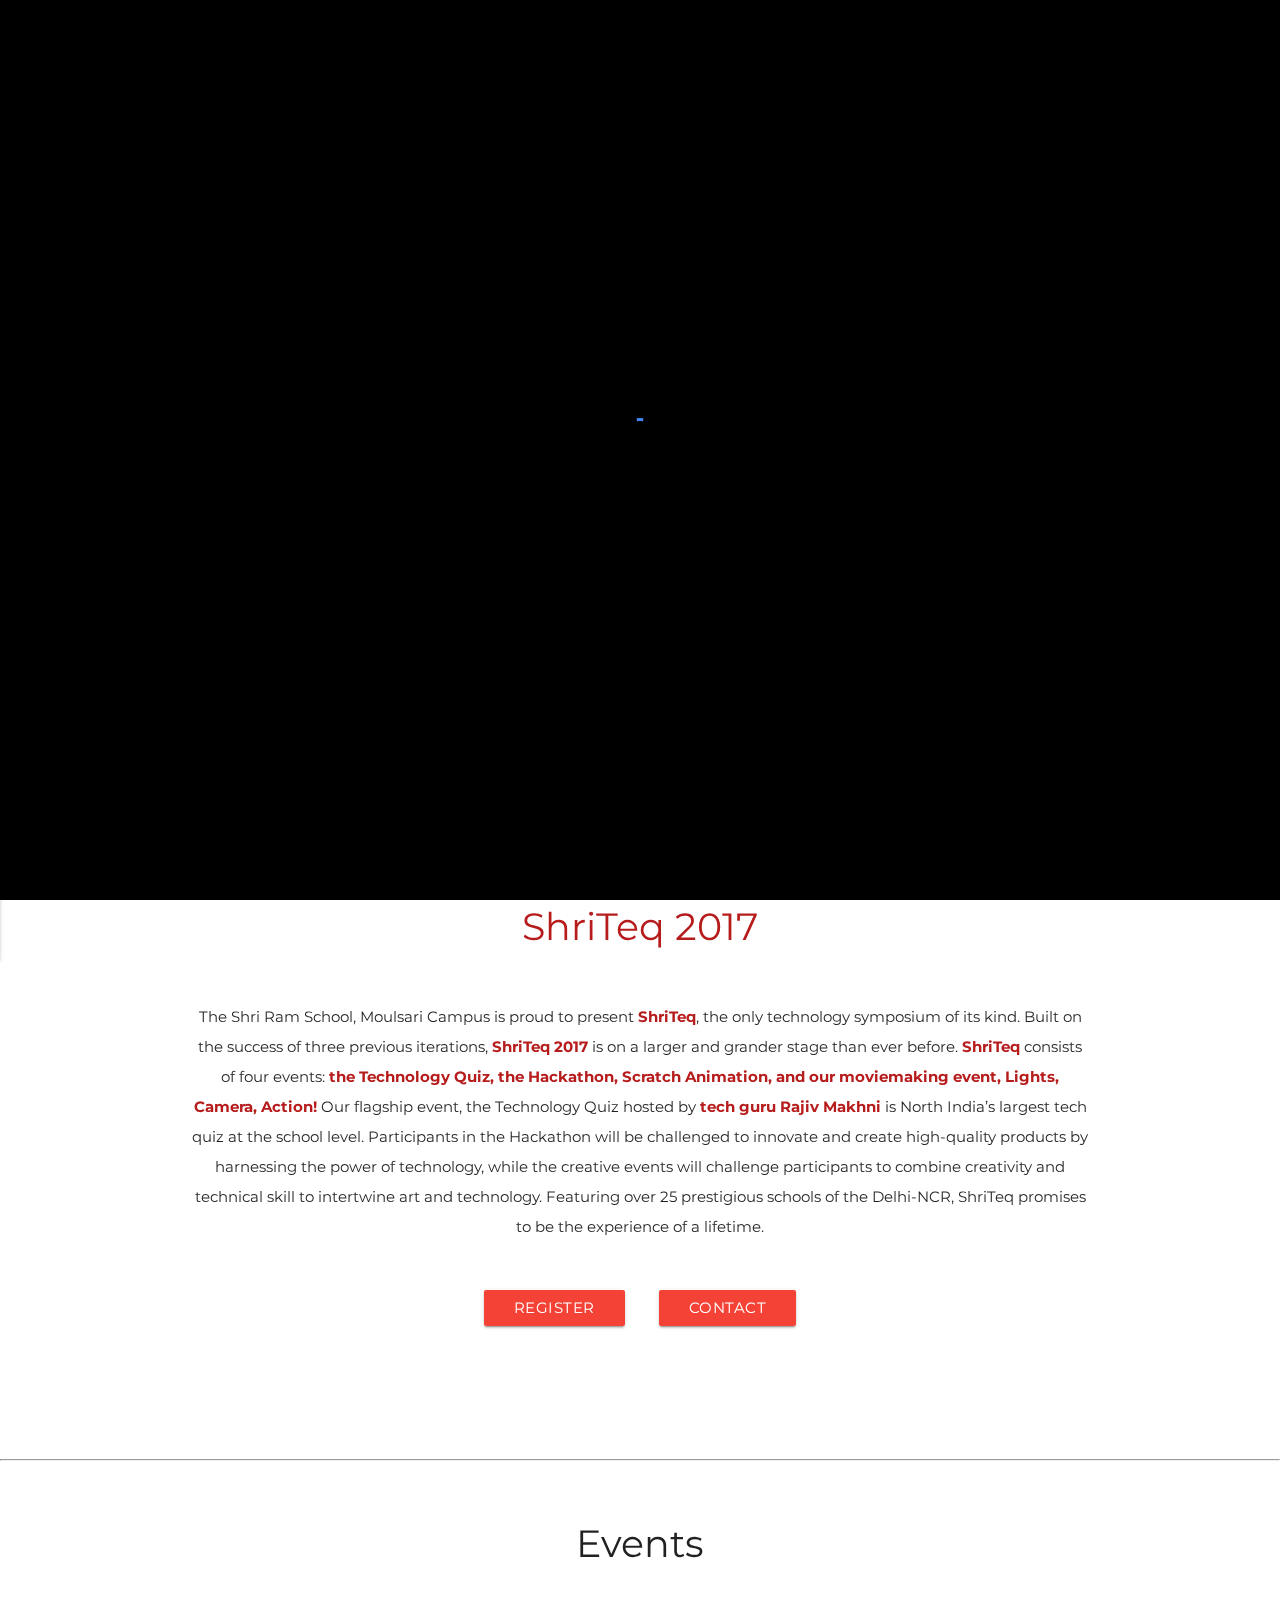
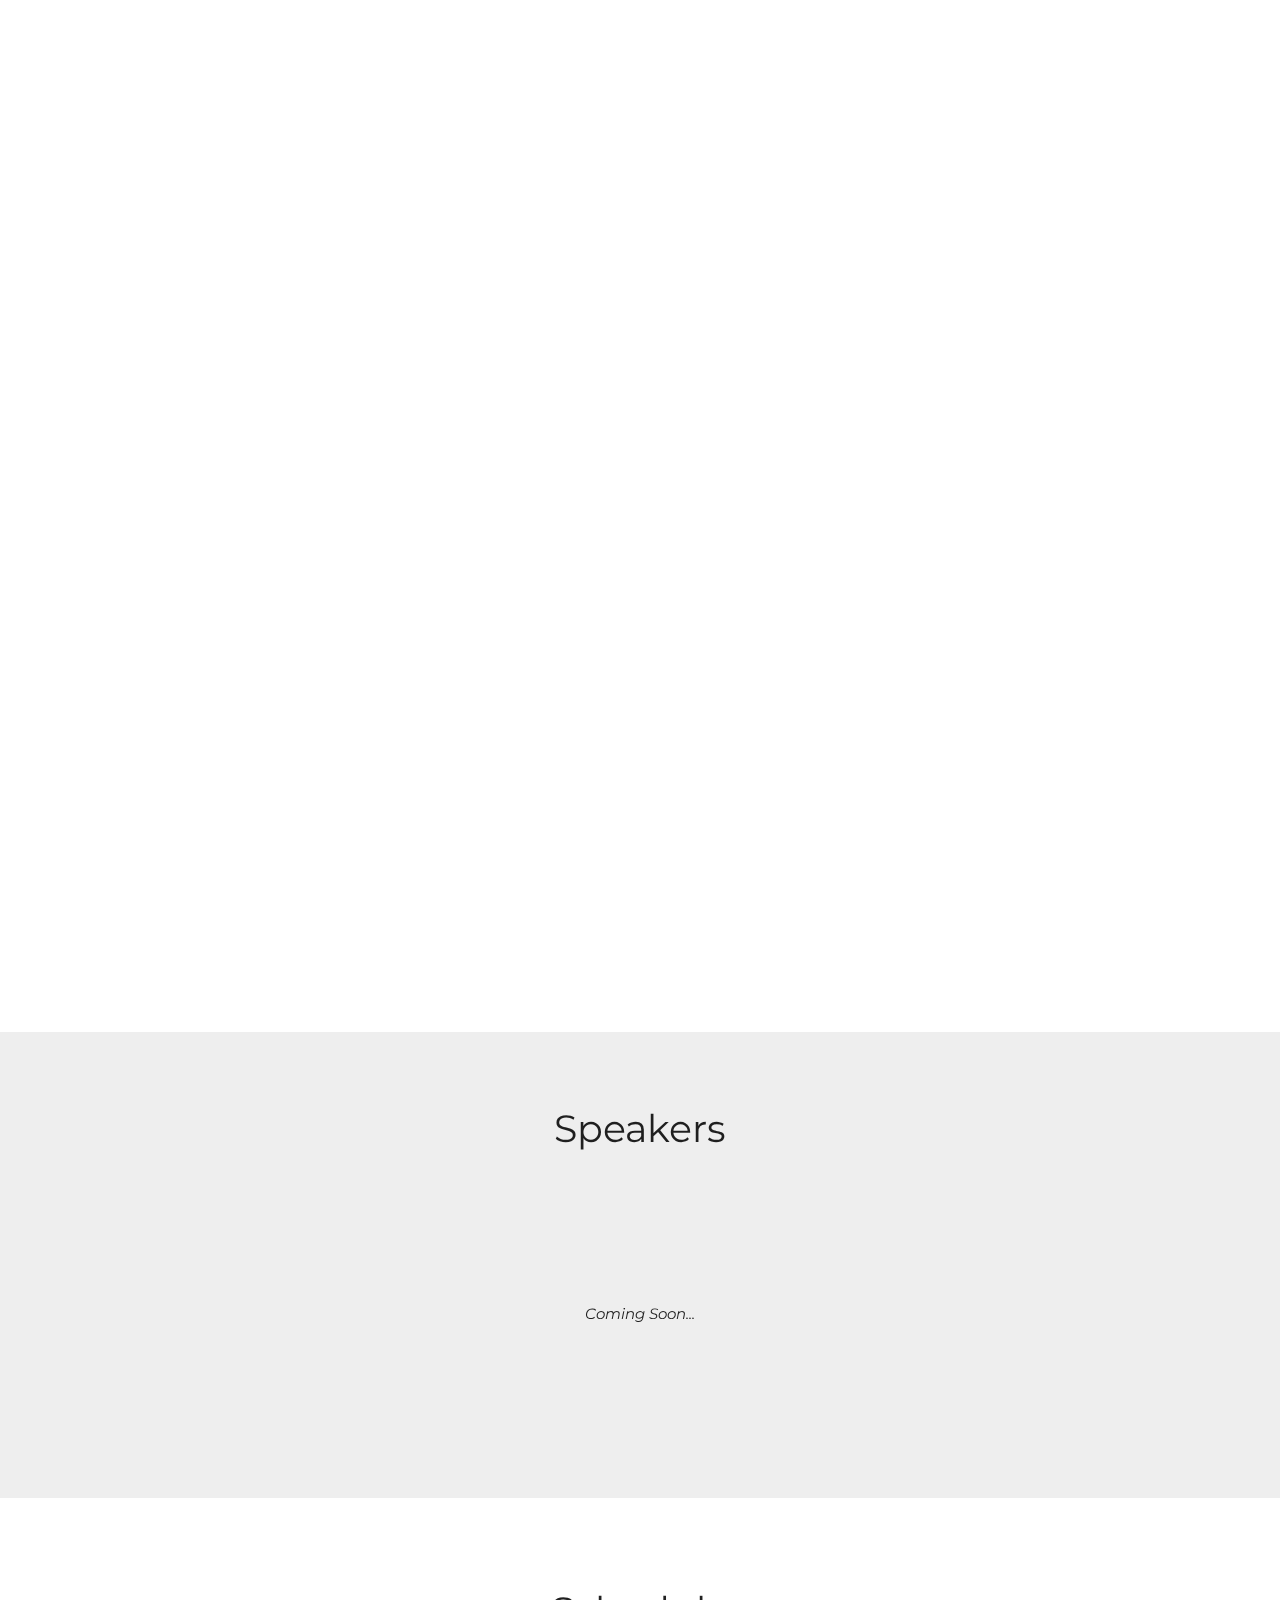
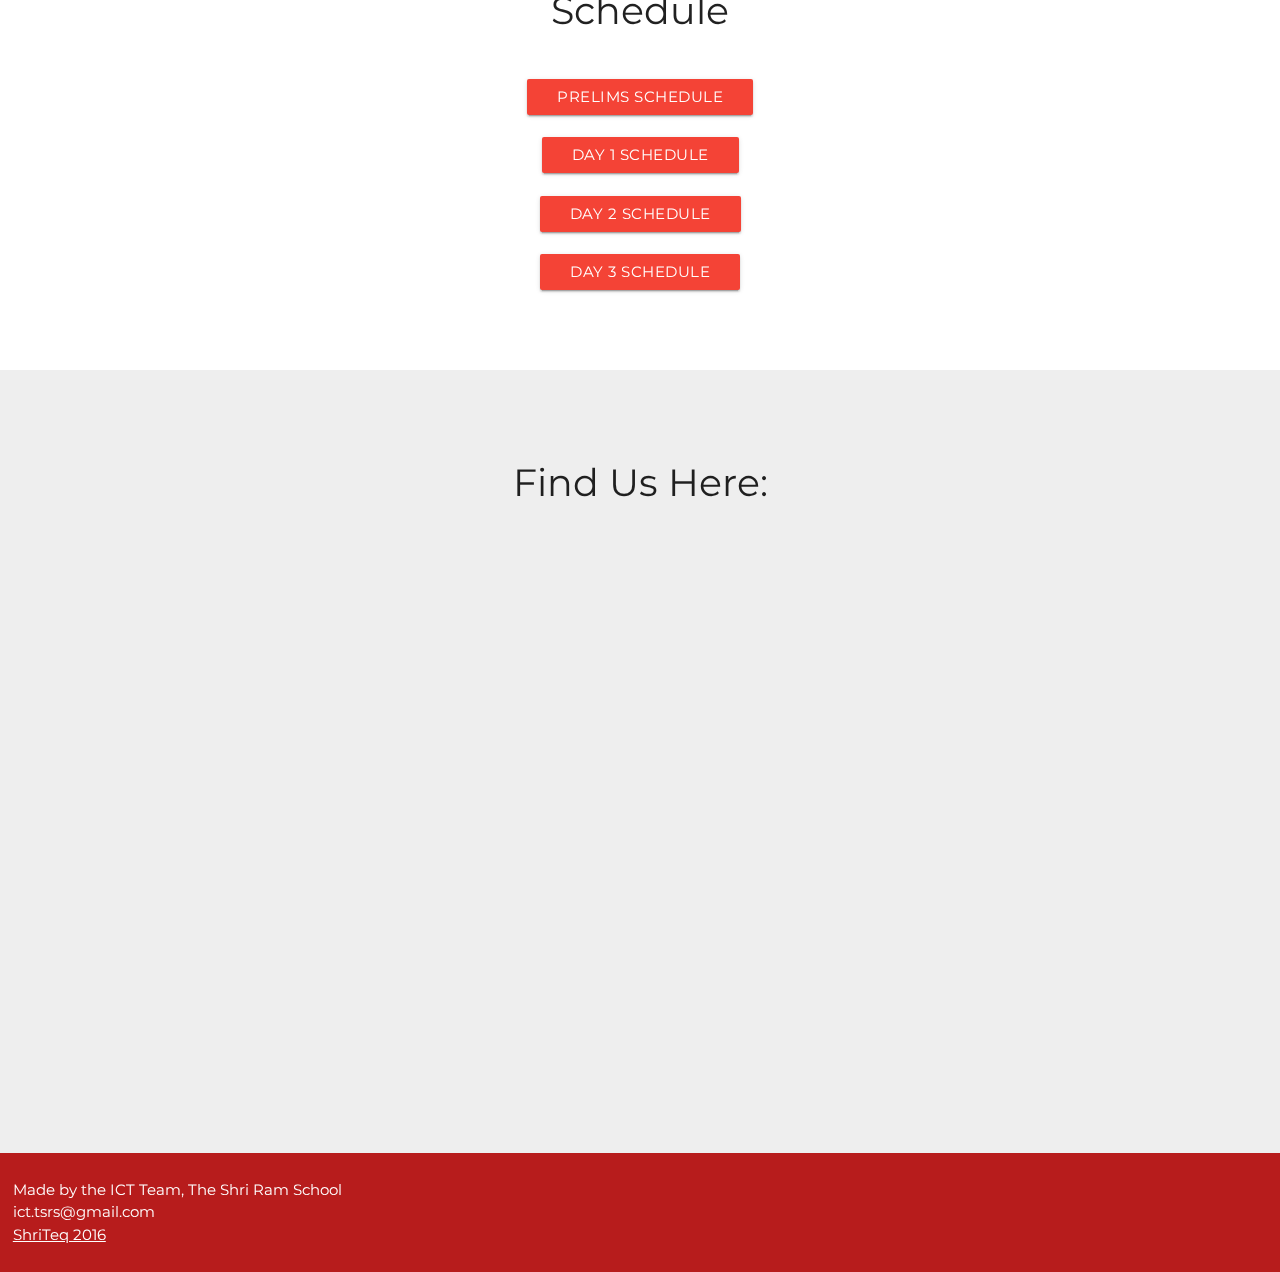
<file: index.html>
<!DOCTYPE html>
<html lang="en">
	<head>
		<meta http-equiv="Content-Type" content="text/html; charset=UTF-8"/>
		<meta name="viewport" content="width=device-width, initial-scale=1"/>
		<title>ShriTeq '17</title>
		<link href="https://fonts.googleapis.com/icon?family=Material+Icons" rel="stylesheet">
		<link href="css/materialize.css" type="text/css" rel="stylesheet" media="screen, projection"/>
		<link href="css/style.css" type="text/css" rel="stylesheet" media="screen,projection"/>
		<link href="https://fonts.googleapis.com/css?family=Lato" rel="stylesheet">
		<link href="https://fonts.googleapis.com/css?family=Montserrat|Russo+One" rel="stylesheet">
		<link href="https://fonts.googleapis.com/css?family=Raleway" rel="stylesheet">
		<link rel="icon" href="res/favicon.png">
	</head>
	<body>
		<div class="preloader-background">
			<div class="preloader-wrapper big active">
				<div class="spinner-layer spinner-blue">
					<div class="circle-clipper left">
						<div class="circle"></div>
					</div>
					<div class="gap-patch">
						<div class="circle"></div>
					</div>
					<div class="circle-clipper right">
						<div class="circle"></div>
					</div>
				</div>
			</div>
		</div>
		
		<div class="fortheloveofgod">
			<nav class="white nb" role="navigation" id="top">
				<div class="nav-wrapper">
					<a class="brand-logo"><img src="res/shriteq.png" class="logo" style = "float: left; height: 2.75rem; width: auto; margin-left: 1.5rem; margin-top: 0.75rem;"></a>
					<ul class="right hide-on-med-and-down" style="font-size: 3em;">
						<li><a href="#about" id="red-bg">About</a></li>
						<li><a href="#events" id="red-bg">Events</a></li>
						<li><a href="#speakers" id="red-bg">Speakers</a></li>
						<li><a href="#schedule" id="red-bg">Schedule</a></li>
						<li><a href="#join" id="red-bg">Find Us Here</a></li>
					</ul>
					<a href="#" data-activates="slide-out" class="button-collapse left left-aligned"><i class="material-icons">menu</i></a>
				</div>
			</nav>
		</div>
		<ul id="slide-out" class="side-nav">
			<li><a href="#about" class=".navbar-links">About</a></li>
			<li><a href="#events" class=".navbar-links">Events</a></li>
			<li><a href="#speakers" class=".navbar-links">Speakers</a></li>
			<li><a href="#schedule" class=".navbar-links">Schedule</a></li>
			<li><a href="#join" class=".navbar-links">Find Us Here</a></li>
		</ul>

		<div class="header-unit">
		    <div id="video-container">
		        <video autoplay class="fillWidth" style="z-index: -1;">
		            <source src="res/video2.mp4" type="video/mp4"/>
		        </video>
		    </div>
		    <div style="position: relative;">
				<h1 style="font-size: 3rem; font-weight: 600;" class="white-text">ShriTeq 2017</h1>
				<h3 style="font-size: 1.5rem; text-align: center; font-weight: 600;"><a href="#about" id="school-link" class="red-text text-darken-4">THE SHRI RAM SCHOOL</a></h3>
				<h3 style="font-size: 1.4rem; text-align: center; font-weight: 600;" class="white-text">9<sup>th</sup> - 11<sup>th</sup> October</h3>
				<div style="text-align: center; margin-top: 7%;">
					<a href="#about" class="bounce" style="color: white;"><i class="small material-icons" style="display: block; margin: auto; margin-top: 2%;">arrow_downward</i></a>
				</div>
		    </div>
		</div>

		<div>
			<h1 id="about" class="red-text text-darken-4 text-cen">ShriTeq 2017</h1>

			<div class="container">
				<div class="section">
					<p style="text-align: center;">
						The Shri Ram School, Moulsari Campus is proud to present <b style = "color: #B71C1C;">ShriTeq</b>, the only technology symposium of its kind. Built on the success of three previous iterations, <b style = "color: #B71C1C;">ShriTeq 2017</b> is on a larger and grander stage than ever before.
						<b style = "color: #B71C1C;">ShriTeq</b> consists of four events: <b style = "color: #B71C1C;">the Technology Quiz, the Hackathon, Scratch Animation, and our moviemaking event, Lights, Camera, Action!</b> Our flagship event, the Technology Quiz hosted by <b style = "color: #B71C1C;">tech guru Rajiv Makhni</b> is North India’s largest tech quiz at the school level.
						Participants in the Hackathon will be challenged to innovate and create high-quality products by harnessing the power of technology, while the creative events will challenge participants to combine creativity and technical skill to intertwine art and technology.
						Featuring over 25 prestigious schools of the Delhi-NCR, ShriTeq promises to be the experience of a lifetime.
					</p>

					<div class="hide-on-small-only" style="padding-bottom: 4.3%; padding-top: 2%;">
						<div class="row">
							<div class="center">
								<a style = "margin: 1rem;" class="btn red waves-effect modal-trigger card-button" data-target="signup-modal" id="signup-button">REGISTER</a>
								<a style = "margin: 1rem;" class="btn red waves-effect modal-trigger card-button" data-target="contact-modal" id="contact-button">CONTACT</a>
							</div>
						</div>
					</div>

				<div class="hide-on-med-and-up container hoverable">
					<div class="row" style="padding-top: 3rem;">
						<div class="col s12 m4 l4 hoverable" id="contact-card">
							<div class="center">
								<a class="btn red card-button" href="https://docs.google.com/forms/d/e/1FAIpQLSdGUKcxHzZvOmM7WSsWjfZ3LPn4r3Te_hiFt-f03i1TC9KeBQ/viewform" style="z-index: 0;">SIGN UP</a>
							</div>
						</div>
						<div cass="col s12 m4 l4 hoverable" id="contact-card" style="padding-top: 8%;">
							<div class="center">
								<a class="btn red card-button" href="https://docs.google.com/forms/d/e/1FAIpQLScUzl_KhkdU-TOZZGCzHVJcMguUceiZOQ_oxOIY9yGeai6aaA/viewform">CONTACT</a>
							</div>
						</div>
					</div>
				</div>
			</div>
		</div>
		<hr style="margin-top: 3rem;">
		<div style = "margin-top: 1rem; margin-bottom: 3rem;" class="section" id="events">
			<h1>Events</h1><br>

			<div style = "margin-right: auto; margin-left: auto; display: table;"  class="row">
				<div style = "height: 20rem; width: 24rem;" class="col s12 m3 l4">
					<div class="card white hoverable">
						<div class="card-content red-text text-darken-4">
							<span class="card-title">Tech Quiz - Junior Category</span>
							<div class="details">
								<em>Junior Category</em>
								<p style="font-size: 1rem;">
									Class 5 <br>
									1 Team per school <br>
									3 Participants in a team
								</p>
							</div>
						</div>
						<div class="card-action">
							<a data-target="junior-quiz-modal" class="btn modal-trigger red" style = "margin-top: 0.5rem; margin-bottom: 0.5rem;" id="jquiz-button">Event Details</a>
						</div>
					</div>
				</div>
				<div style = "height: 20rem; width: 24rem;" class="col s12 m3 l4">
					<div class="card white hoverable">
						<div class="card-content red-text text-darken-4">
							<span class="card-title">Lights, Camera, Action!</span>
							<div class="details">
								<em>Junior Category</em>
								<p style="font-size: 1rem;">
									Class 5 <br>
									1 Team per school <br>
									3 Participants in a team
								</p>
							</div>
						</div>
						<div class="card-action">
							<a data-target="lca-modal" id="lca-btn" style = "margin-top: 0.5rem; margin-bottom: 0.5rem;" class="btn modal-trigger red white-text">Event Details</a>
						</div>
					</div>
				</div>
				<div style = "height: 20rem; width: 24rem;" class="col s12 m3 l4">
					<div class="card white hoverable">
						<div class="card-content red-text text-darken-4">
							<span class="card-title">Scratch Animation</span>
							<div class="details">
								<em>Junior Category</em>
								<p style="font-size: 1rem;">
									Class 5 <br>
									1 Team per school <br>
									2 Participants per team <br>
								</p>
							</div>
						</div>
						<div class="card-action">
							<a data-target="scratch-modal" style = "margin-top: 0.5rem; margin-bottom: 0.5rem;" class="btn modal-trigger red white-text" id="scratch-btn">Event Details</a>
						</div>
					</div>
				</div>
			</div>
			<div style = "margin-right: auto; margin-left: auto; display: table;"  class="row">
				<div style = "height: 20rem; width: 24rem;" class="col s12 m3 l4">
					<div class="card white hoverable">
						<div class="card-content red-text text-darken-4">
							<span class="card-title">Tech Quiz - Middle Category</span>
							<div class="details">
								<em>Middle School Category</em>
								<p style="font-size: 1rem;">
									Classes 6-8 <br>
									1 Team per school <br>
									3 Participants in a team
								</p>
							</div>
						</div>
						<div class="card-action">
							<a data-target="msquiz-modal" style = "margin-top: 0.5rem; margin-bottom: 0.5rem;" class="btn modal-trigger red white-text" id="msquiz-btn">Event Details</a>
						</div>
					</div>
				</div>
				<div style = "height: 20rem; width: 24rem;" class="col s12 m3 l4">
					<div class="card white hoverable">
						<div class="card-content red-text text-darken-4">
							<span class="card-title">Tech Quiz - Senior Category</span>
							<div class="details">
								<em>Senior Category</em>
								<p style="font-size: 1rem;">
									Classes 9-12 <br>
									1 Team per school <br>
									3 Participants in a team
								</p>
							</div>
						</div>
						<div class="card-action">
							<a data-target="squiz-modal" id="squiz-btn" style = "margin-top: 0.5rem; margin-bottom: 0.5rem;" class="btn modal-trigger red white-text">Event Details</a>
						</div>
					</div>
				</div>
				<div style = "height: 20rem; width: 24rem;" class="col s12 m3 l4">
					<div class="card white hoverable">
						<div class="card-content red-text text-darken-4">
							<span class="card-title">Hackathon</span>
							<div class="details">
								<em>Senior Category</em>
								<p style="font-size: 1rem;">
									Classes 9-12  <br>
									1 Team per school <br>
									5 Participants in a team <br>
								</p>
							</div>
						</div>
						<div class="card-action">
							<a data-target="hack-modal" id="hack-btn" style = "margin-top: 0.5rem; margin-bottom: 0.5rem;" class="btn modal-trigger red white-text">Event Details</a>
						</div>
					</div>
				</div>
			</div>
			<div style = "margin-right: auto; margin-left: auto; display: table;"  class="row">
				<div style = "height: 20rem; width: 24rem;" class="col s12 m3 l4">
					<div class="card white hoverable">
						<div class="card-content red-text text-darken-4">
							<span class="card-title">Crypt Hunt</span>
							<div class="details">
								<em>Free For All</em>
								<p style="font-size: 1rem;">
									The event will be spread over 2 days. <br>
									Login details will be shared on the 7th of October.
								</p>
							</div>
						</div>
						<div class="card-action">
							<a data-target="crypt-modal" id="crypt-btn" style = "margin-top: 0.5rem; margin-bottom: 0.5rem;" class="btn modal-trigger red white-text">Event Details</a>
						</div>
					</div>
				</div>
			</div>
		</div>
		<div>
			<!-- Speakers' Section -->
			<div class="section" id="speakers" style="background-color: #EEEEEE; padding-top: 3rem; padding-bottom: 3rem;">
					<!-- <h1 style="text-align: center;" class="text-cen">Speakers</h1>
					<div class="row">
						<div class="col s12 m6 l6 hoverable">
							<div>
								<img src="res/penny.PNG" class="circle responsive-img hide-on-large-only" id="speaker-img">
								<img src="res/penny.PNG" class="circle responsive-img hide-on-med-and-down" id="speaker-img">
								<h4 style="text-align: center; text-decoration: none;">Pennywise</h4>
							</div>
							<ul class="collapsible" data-collapsible="accordion">
								<li>
									<div class="collapsible-header black-text">About <i class="medium material-icons">info_outline</i></div>
									<div class="collapsible-body white black-text"><span>Lorem ipsum dolor sit amet, consectetur adipisicing elit, sed do eiusmod tempor incididunt ut labore et dolore magna aliqua. Ut enim ad minim veniam, quis nostrud exercitation ullamco laboris nisi ut aliquip ex ea commodo consequat.</span></div>
								</li>
							</ul>
						</div>
						<div class="col s12 m6 l6 hoverable">
							<div class="speaker-img">
								<img src="res/penny.PNG" class="circle responsive-img hide-on-large-only" id="speaker-img">
								<img src="res/penny.PNG" class="circle responsive-img hide-on-med-and-down" id="speaker-img">
								<h4 style="text-align: center; text-decoration: none;">Pennywise</h4>
							</div>
							<ul class="collapsible" data-collapsible="accordion">
								<li>
									<div class="collapsible-header black-text">About <i class="medium material-icons">info_outline</i></div>
									<div class="collapsible-body white black-text"><span>Lorem ipsum dolor sit amet, consectetur adipisicing elit, sed do eiusmod tempor ut labore et dolore magna aliqua. Ut enim ad minim veniam, quis nostrud exercitation ullamco laboris nisi ut aliquip ex ea commodo consequat.</span></div>
								</li>
							</ul>
						</div>
					</div> -->
				<h1>Speakers</h1>
				<div class="center" style="padding-top: 10%; padding-bottom: 10%;">
					<em>Coming Soon...</em>
				</div>
			</div>
		</div>

		<div class="section" style = "margin-top: 3rem; margin-bottom: 3rem;">
				<div class="row">
					<div class="col s12 center" id="schedule">
						<h3><i class="mdi-content-send brown-text"></i></h3>
						<h1>Schedule</h4><br>
						<button data-target="prelim-modal" class="btn modal-trigger red center waves-effect waves-darken" id="prelim-btn">Prelims Schedule</button>
						<br>
						<br>
						<button data-target="day1-schedule" class="btn modal-trigger red center waves-effect waves-darken" id="schedule-button1">Day 1 Schedule</button>
						<br>
						<br>
						<button data-target="day2-schedule" class="btn modal-trigger red center waves-effect waves-darken" id="schedule-button2">Day 2 Schedule</button>
						<br>
						<br>
						<button data-target="day3-schedule" class="btn modal-trigger red center waves-effect waves-darken" id="schedule-button3">Day 3 Schedule</button>
					</div>
				</div>
			</div>

		<div id="join" style="background-color: #EEEEEE; padding-top: 3rem; padding-bottom: 0rem; width: 100%;">
			<div class="section">
				<div class="row">
					<h1 style="text-align: center;">Find Us Here:</h1>
					<div>
						<br>
						<br>
						<div id="map" class="center">
							<div>
								<iframe width="100%" height="500" frameborder="0" style="border:0;" src="https://www.google.com/maps/embed/v1/place?q=The%20Shri%20Ram%20School%2C%20Moulsari%2C%20Gurgaon%2C%20Haryana%2C%20India&amp;key=AIzaSyCQzf16t5WOa4k5wF-agtgtiuBA2NlwjIo" allowfullscreen="false">
								</iframe>
							</div>
						</div>
					</div>
				</div>
			</div>
		</div>
		<!--
		<div id="gallery">
			<div class="carousel carousel-slider">
				<div class="carousel-fixed-item">
					<button class="btn-flat white left prev-btn"><i class="material-icons">arrow_left</i></button>
					<button class="btn-flat white right next-btn"><i class="material-icons">arrow_right</i></button>
				</div>
				<a class="carousel-item"><img src="https://lorempixel.com/800/400/food/1"></a>
				<a class="carousel-item"><img src="https://lorempixel.com/800/400/food/2"></a>
				<a class="carousel-item"><img src="https://lorempixel.com/800/400/food/3"></a>
				<a class="carousel-item"><img src="https://lorempixel.com/800/400/food/4"></a>
			</div>
		</div>-->

		<!--MODAL SECTION-->
		<div>
			<div id="junior-quiz-modal" class="modal" style = "width: 80%; height: 100vh;">
				<div class="modal-content" style = "width: 90%; margin: 3rem;">
					<h3>Dates:</h3>

					<table class="striped">
						<tr>
							<td>Preliminary Round(s)</td>
							<td>Friday, 6th October</td>
						</tr>
						<tr>
							<td>Semi Finals &amp; Final Round</td>
							<td>Tusday, 10th October</td>
						</tr>
					</table>

					<br>
					<br>

					<h3>Procedures:</h3>

					<table class="striped">
						<tr>
							<td>
								The teams will go through a preliminary round(s) on 6th October 2017. This year, there will be two rounds. The first round will start at 11:00 am sharp.
							</td>
						</tr>
						<tr>
							<td>
								The top-ten teams in the first preliminary round would directly qualify for the semifinals.
							</td>
						</tr>
						<tr>
							<td>
								A second round would be conducted with the schools who do not qualify. The top two teams from this round will join the other teams making it a twelve-team semifinal roster.
							</td>
						</tr>
						<tr>
							<td>
								The shortlisted teams will proceed to the semi-finals to be held on 10th October 2017.
							</td>
						</tr>
						<tr>
							<td>
								Six teams emerging out of the Semi Final rounds would battle it out for the winning trophy in the Finals to be held on the same day.
							</td>
						</tr>
					</table>

					<br>
					<br>

					<h3>Participation Details</h3>

					<table class="striped">
						<tr>
							<td>Number of teams per school: 1</td>
						</tr>
						<tr>
							<td>Number of participants per team: 3</td>
						</tr>
						<tr>
							<td>Eligibility: Students of class 5</td>
						</tr>
						<tr>
							<td>Students must carry their school Identity cards.</td>
						</tr>
					</table>

					<br>
					<br>

					<h3>Quiz Topics:</h3>

					<table class="striped">
						<tr>
							<td>
								IT companies: their innovative ideas, logos, tag lines, software products, people, new trends, legends etc.
							</td>
						</tr>
						<tr>
							<td>
								World of internet: unique websites, IT buzzwords and acronyms / abbreviations etc.
							</td>
						</tr>
						<tr>
							<td>Games and Gadgets</td>
						</tr>
						<tr>
							<td>History of IT, software versions, hardware evolution</td>
						</tr>
						<tr>
							<td>Emerging terms and trends e.g. Cloud computing, net neutrality, telecom, biometrics, robotics, artificial intelligence, virtual reality, gaming etc.</td>
						</tr>
						<tr>
							<td>Cyber Safety</td>
						</tr>
					</table>
				</div>
				<!--
				<div class="modal-footer">
					<a class="modal-action modal-close waves-effect waves-red btn-flat">Close</a>
				</div>
				-->
			</div>

			<div id="lca-modal" class="modal" style = "width: 80%; height: 100vh;">
				<div class="modal-content" style = "width: 90%; margin: 3rem;">
					<h3>Dates:</h3>

					<table class="striped">
						<tr>
							<td>Planning and Shooting</td>
							<td>Monday, 9th October</td>
						</tr>
						<tr>
							<td>Editing &amp; Judgement</td>
							<td>Tuesday, 10th October 2017</td>
						</tr>
					</table>

					<br>
					<br>

					<h3>Procedure:</h3>

					<table class="striped">
						<tr>
							<td>
								Teams will create a stop motion video on the given topic. The characters and scenes will need to be designed by them based on the storyline of their video.
							</td>
						</tr>
						<tr>
							<td>
								Participants will be allowed to get small figures / objects / materials which they may want to use for making or as characters / backgrounds.
							</td>
						</tr>
						<tr>
							<td>
								Teams must bring their own camera and tripod. No downloaded images allowed.
							</td>
						</tr>
						<tr>
							<td>
								The theme will be revealed on 6th October 2017 on http://www.shriteq.org/
							</td>
						</tr>
					</table>

					<br>
					<br>

					<h3>Participation Details:</h3>

					<table class="striped">
						<tr>
							<td>Number of teams per school: 1</td>
						</tr>
						<tr>
							<td>Number of participants per team: 3</td>
						</tr>
						<tr>
							<td>Eligibility: Students of class 5</td>
						</tr>
						<tr>
							<td>Software: Windows Movie Maker / MS PowerPoint 2016</td>
						</tr>
						<tr>
							<td>Students must carry their school Identity cards.</td>
						</tr>
					</table>

					<br>
					<br>

					<h3>Judgement Criteria:</h3>

					<table class="striped">
						<tr>
							<td>Originality, Storyline, Relevance &amp; Technical aspects</td>
						</tr>
					</table>
				</div>
			</div>

			<div id="scratch-modal" class="modal" style = "width: 80%; height: 100vh;">
				<div class="modal-content" style = "width: 90%; margin: 3rem;">
					<h3>Date:</h3>

					<table class="striped">
						<tr>
							<td>Tuesday, 10th October 2017</td>
						</tr>
					</table>

					<br>
					<br>

					<h3>Procedure:</h3>

					<table class="striped">
						<tr>
							<td>
								The teams will be given a theme/storyline to create an animation on, by using code blocks in Scratch.
							</td>
						</tr>
						<tr>
							<td>
								Software: Scratch 2.0 on Windows platform
							</td>
						</tr>
						<tr>
							<td>
								Topic(s) will be given on the spot.
							</td>
						</tr>
					</table>

					<br>
					<br>

					<h3>Participation Details:</h3>

					<table class="striped">
						<tr>
							<td>Number of team(s) per school: 1</td>
						</tr>
						<tr>
							<td>Number of participants per team: 2</td>
						</tr>
						<tr>
							<td>Eligibility: Students of class 5</td>
						</tr>
						<tr>
							<td>Students must carry their school Identity cards.</td>
						</tr>
					</table>

					<br>
					<br>

					<h3>Judgement Criteria</h3>

					<table class="striped">
						<tr>
							<td>Creativity, Technical aspect and Relevance to the topic.</td>
						</tr>
					</table>
				</div>
			</div>

			<div id="prelim-modal" class="modal" style = "width: 80%; height: 100vh;">
				<div class="modal-content" style = "width: 90%; margin: 3rem;">
					<h3>Prelims</h3>
					<table class="striped centered">
						<thead>
							<tr>
								<th>Event</th>
								<th>Date</th>
								<th>Day</th>
								<th>Timings</th>
							</tr>
						</thead>
						<tbody>
							<tr>
								<td>Junior Quiz</td>
								<td>6th October</td>
								<td>Friday</td>
								<td>TBA</td>
							</tr>
							<tr>
								<td>Middle School Quiz</td>
								<td>6th October</td>
								<td>Friday</td>
								<td>TBA</td>
							</tr>
							<tr>
								<td>Senior Quiz</td>
								<td>9th October</td>
								<td>Monday</td>
								<td>TBA</td>
							</tr>
						</tbody>
					</table>
				</div>
			</div>

			<div id="msquiz-modal" class="modal" style = "width: 80%; height: 100vh;">
				<div class="modal-content" style = "width: 90%; margin: 3rem;">
					<h3>Dates:</h3>

					<table class="striped">
						<tr>
							<td>Preliminary Round(s)</td>
							<td>Friday, 6th October 2017</td>
						</tr>
						<tr>
							<td>Semi Finals &amp; Final Round</td>
							<td>Tuesday, 10th October 2017</td>
						</tr>
					</table>

					<br>
					<br>

					<h3>Procedure:</h3>

					<table class="striped">
						<tr>
							<td>
								The teams will go through a preliminary round(s) (on 6th October 2017). This year, there will be two rounds. The first round will start at 11:00 am sharp.
							</td>
						</tr>
						<tr>
							<td>
								The top-ten teams in the first preliminary round would directly qualify for the semifinals.
							</td>
						</tr>
						<tr>
							<td>
								A second round would be conducted with the schools who do not qualify. The top two teams from this round will join the other teams making it a twelve-team semifinal roster.
							</td>
						</tr>
						<tr>
							<td>
								The shortlisted teams will proceed to the semi-finals to be held on 10th October 2017.
							</td>
						</tr>
						<tr>
							<td>
								Six teams emerging out of the Semi Final rounds would battle it out for the winning trophy in the Finals to be held on the same day.
							</td>
						</tr>
						<tr>
							<td>
								Details of the event, especially broad topics, will be put up on http://www.shriteq.org/
							</td>
						</tr>
					</table>

					<br>
					<br>

					<h3>Participation Details:</h3>

					<table class="striped">
						<tr>
							<td>Number of teams per school: 1</td>
						</tr>
						<tr>
							<td>Number of participants per team: 3</td>
						</tr>
						<tr>
							<td>Eligibility: Students of classes 6 – 8</td>
						</tr>
						<tr>
							<td>Students must carry their school Identity cards.</td>
						</tr>
					</table>
				</div>
			</div>

			<div id="squiz-modal" class="modal" style = "width: 80%; height: 100vh;">
				<div class="modal-content" style = "width: 90%; margin: 3rem;">
					<h3>Dates:</h3>

					<table class="striped">
						<tr>
							<td>Preliminary Round(s)</td>
							<td>Monday, 9th October</td>
						</tr>
						<tr>
							<td>Semi Finals &amp; Final Round</td>
							<td>Wednesday, 11th October</td>
						</tr>
					</table>

					<br>
					<br>

					<h3>Procedure</h3>

					<table class="striped">
						<tr>
							<td>
								The teams will go through a preliminary round(s) on 9th October 2017. This year, there will be two rounds. The first round will start at 09:30 am sharp.
							</td>
						</tr>
						<tr>
							<td>
								The top-ten teams in the first preliminary round would directly qualify for the semifinals.
							</td>
						</tr>
						<tr>
							<td>
								A second round would be conducted with the schools who do not qualify. The top two teams from this round will join the other teams making it a twelve-team semifinal roster.
							</td>
						</tr>
						<tr>
							<td>
								The shortlisted teams will proceed to the semi-finals to be held on 10th October 2017.
							</td>
						</tr>
						<tr>
							<td>
								Six teams emerging out of the Semi Final rounds would battle it out for the winning trophy in the Finals to be held on the same day.
							</td>
						</tr>
						<tr>
							<td>
								Details of the event, especially broad topics, will be put up on http://www.shriteq.org/
							</td>
						</tr>
					</table>

					<br>
					<br>

					<h3>Participation Details</h3>

					<table class="striped">
						<tr>
							<td>Number of teams per school: 1</td>
						</tr>
						<tr>
							<td>Number of participants per team: 3</td>
						</tr>
						<tr>
							<td>Eligibility: Students of classes 9-12</td>
						</tr>
						<tr>
							<td>Students must carry their school Identity cards.</td>
						</tr>
					</table>
				</div>
			</div>

			<div id="hack-modal" class="modal" style = "width: 80%; height: 100vh;">
				<div class="modal-content" style = "width: 90%; margin: 3rem;">
					<h3>Dates:</h3>
					<p>This event will be spread over 3 days</p>

					<table class="striped">
						<tr>
							<td>Day 1</td>
							<td>Monday, 9th October (8:45 am – 6 pm)</td>
						</tr>
						<tr>
							<td>Day 2</td>
							<td>Tuesday, 10th October (8:00 am – 6 pm)</td>
						</tr>
						<tr>
							<td>Day 3</td>
							<td>Wednesday, 11th October (8:00 am – 1:00 pm)</td>
						</tr>
					</table>

					<br>
					<br>

					<h3>Procedure:</h3>

					<table class="striped">
						<tr>
							<td>
								On the first two days, students will be required to work on their hack. They leave school at 6pm on both days.
							</td>
						</tr>
						<tr>
							<td>
								They can continue their projects at home on 9th October.
							</td>
						</tr>
						<tr>
							<td>
								Participants will be required to submit their code as a zip file by 6pm on 10th October for their presentations to be considered valid.
							</td>
						</tr>
						<tr>
							<td>
								First round of presentation begins at 9:00 am on 11th October. In this round teams are expected to pitch a working prototype for a start-up idea and point out the salient features.
							</td>
						</tr>
						<tr>
							<td>
								The top 5 teams will pitch their products in the final round, on stage, in a Shark Tank-style format.
							</td>
						</tr>
						<tr>
							<td>
								The theme will be revealed on the first day of the event – 9th October.
							</td>
						</tr>
					</table>

					<br>
					<br>

					<h3>Participation Details:</h3>

					<table class="striped">
						<tr>
							<td>Number of team(s) per school: 1</td>
						</tr>
						<tr>
							<td>Number of participants per team: Maximum 5</td>
						</tr>
						<tr>
							<td>Eligibility: Students of classes 9-12</td>
						</tr>
						<tr>
							<td>Students must carry their school Identity cards.</td>
						</tr>
					</table>

					<br>
					<br>

					<h3>Judgement Criteria:</h3>

					<table class="striped">
						<tr>
							<td>
								Teams will be evaluated on three key aspects: Product Idea, Market Feasibility, and Functional Demo.
							</td>
						</tr>
					</table>
				</div>
			</div>

			<div id="crypt-modal" class="modal" style = "width: 80%; height: 100vh;">
				<div class="modal-content" style = "width: 90%; margin: 3rem;">
					<h3>Dates:</h3>
					<p>This event will be spread over two days</p>

					<table class="striped">
						<tr>
							<td>Day 1</td>
							<td>Saturday, 7th October</td>
						</tr>
						<tr>
							<td>Day 2</td>
							<td>Sunday, 8th October</td>
						</tr>
					</table>

					<br>
					<br>

					<h3>Procedure</h3>

					<table class="striped">
						<tr>
							<td>
								Login details will be shared on the 7th of October
							</td>
						</tr>
					</table>

					<br>
					<br>

					<h3>Participation Details</h3>

					<table class="striped">
						<tr>
							<td>
								The website will be accessible on http://www.shriteq.org
							</td>
						</tr>
					</table>

					<br>
					<br>

					<h3>Judgement Criteria</h3>

					<table class="striped">
						<tr>
							<td>Level based Crypt Hunt.</td>
						</tr>
						<tr>
							<td>Teams will be awarded points for every level they pass.</td>
						</tr>
					</table>

				</div>
			</div>

			<div id="day1-schedule" class="modal" style = "width: 80%; height: 100vh;">
				<div class="modal-content" style = "width: 90%; margin: 3rem;">
					<h3>Day 1</h3>
					<table class="striped centered">
						<thead>
							<tr>
								<th>Event</th>
								<th>Date</th>
								<th>Day</th>
								<th>Timings</th>	
							</tr>
						</thead>
						<tbody>
							<tr>
								<td>Senior School Quiz</td>
								<td>9th October</td>
								<td>Monday</td>
								<td>TBA</td>
							</tr>
							<tr>
								<td>Middle School Quiz</td>
								<td>9th October</td>
								<td>Monday</td>
								<td>TBA</td>
							</tr>
							<tr>
								<td>Lights, Camera, Action!</td>
								<td>9th October</td>
								<td>Monday</td>
								<td>TBA</td>
							</tr>
							<tr>
								<td>Hackathon</td>
								<td>9th October</td>
								<td>Monday</td>
								<td>TBA</td>
							</tr>
						</tbody>
					</table>
				</div>
			</div>

			<div id="day2-schedule" class="modal" style = "width: 80%; height: 100vh;">
				<div class="modal-content" style = "width: 90%; margin: 3rem;">
					<h3>Day 2</h3>
					<table class="striped centered">
						<thead>
							<tr>
								<th>Event</th>
								<th>Date</th>
								<th>Day</th>
								<th>Timings</th>
							</tr>
						</thead>
						<tbody>
							<tr>
								<td>Junior Quiz - Semis &amp; Finals</td>
								<td>10th October</td>
								<td>Tuesday</td>
								<td>TBA</td>
							</tr>
							<tr>
								<td>Lights, Camera, Action! - Judgement</td>
								<td>10th October</td>
								<td>Tuesday</td>
								<td>TBA</td>
							</tr>
							<tr>
								<td>SCRATCH Animation</td>
								<td>10th October</td>
								<td>Tuesday</td>
								<td>TBA</td>
							</tr>
							<tr>
								<td>Middle School Quiz - Semis &amp; Finals</td>
								<td>10th October</td>
								<td>Tuesday</td>
								<td>TBA</td>
							</tr>
							<tr>
								<td>Hackathon</td>
								<td>10th October</td>
								<td>Tuesday</td>
								<td>TBA</td>
							</tr>
						</tbody>
					</table>
				</div>
			</div>

			<div id="day3-schedule" class="modal" style = "width: 80%; height: 100vh;">
				<div class="modal-content" style = "width: 90%; margin: 3rem;">
					<h3>Day 3</h3>
					<table class="striped centered">
						<thead>
							<tr>
								<th>
									<th>Event</th>
									<th>Date</th>
									<th>Day</th>
									<th>Timings</th>
								</th>
							</tr>
						</thead>
						<tbody>
							<tr>
								<td></td> <!--Something weird is going on-->
								<td>Senior Quiz - Finals</td>
								<td>11th October</td>
								<td>Wednesday</td>
								<td>TBA</td>
							</tr>
							<tr>
								<td></td>
								<td>Hackathon</td>
								<td>11th October</td>
								<td>Wednesday</td>
								<td>TBA</td>
							</tr>
						</tbody>
					</table>
				</div>
			</div>

			<div>
				<iframe class="modal" id="signup-modal" src="https://docs.google.com/forms/d/e/1FAIpQLSdGUKcxHzZvOmM7WSsWjfZ3LPn4r3Te_hiFt-f03i1TC9KeBQ/viewform?embedded=true" style="width: 80%; height: 90vh;" frameborder="0" marginheight="0" marginwidth="0">Loading...</iframe>
			</div>
			<div>
				<iframe class="modal" id="contact-modal" src="https://docs.google.com/forms/d/e/1FAIpQLScUzl_KhkdU-TOZZGCzHVJcMguUceiZOQ_oxOIY9yGeai6aaA/viewform?embedded=true" style="width: 80%; height: 90vh;" frameborder="0" marginheight="0" marginwidth="0">Loading...</iframe>
			</div>


		</div>

		<div class="red darken-4 white-text" style="padding-top: 2%; padding-bottom: 2%;">
			<div style="padding-left: 1%;">
				Made by the ICT Team, The Shri Ram School <br>
				ict.tsrs@gmail.com <br>
				<a href="https://www.shriteq.org/2016" class="white-text" style="text-decoration: white underline;" target="_blank">ShriTeq 2016</a>
			</div>
		</div>
		<!--  Scripts-->
		<script src="js/jquery-3.1.1.min.js"></script>
		<script src="js/materialize.js"></script>
		<script src="js/init.js"></script>
		<script src="js/sticky.js"></script>
		<script src="js/script.js"></script>
		<script src="js/scrollreveal.js"></script>
		<script src="js/jquery.fitvids.js"></script>
		<script>
			window.sr = ScrollReveal();

			sr.reveal('.card');
		</script>

		

		<script>
			$(".fillWidth").fitVids();
		</script>
		<script>
			var menu_id = $("#"+ $('.button-collapse').attr('data-activates'));
			menu_id.css('width', '240px');
			menu_id.css('right', '');
			menu_id.css('left', '');

			window.addEventListener("hashchange", function() { scrollBy(0, -20) });
   			var shiftWindow = function() { scrollBy(0, -45) }; 
   			if (location.hash) shiftWindow(); 
   			window.addEventListener("hashchange", shiftWindow);
		</script>
	</body>
</html>
</file>
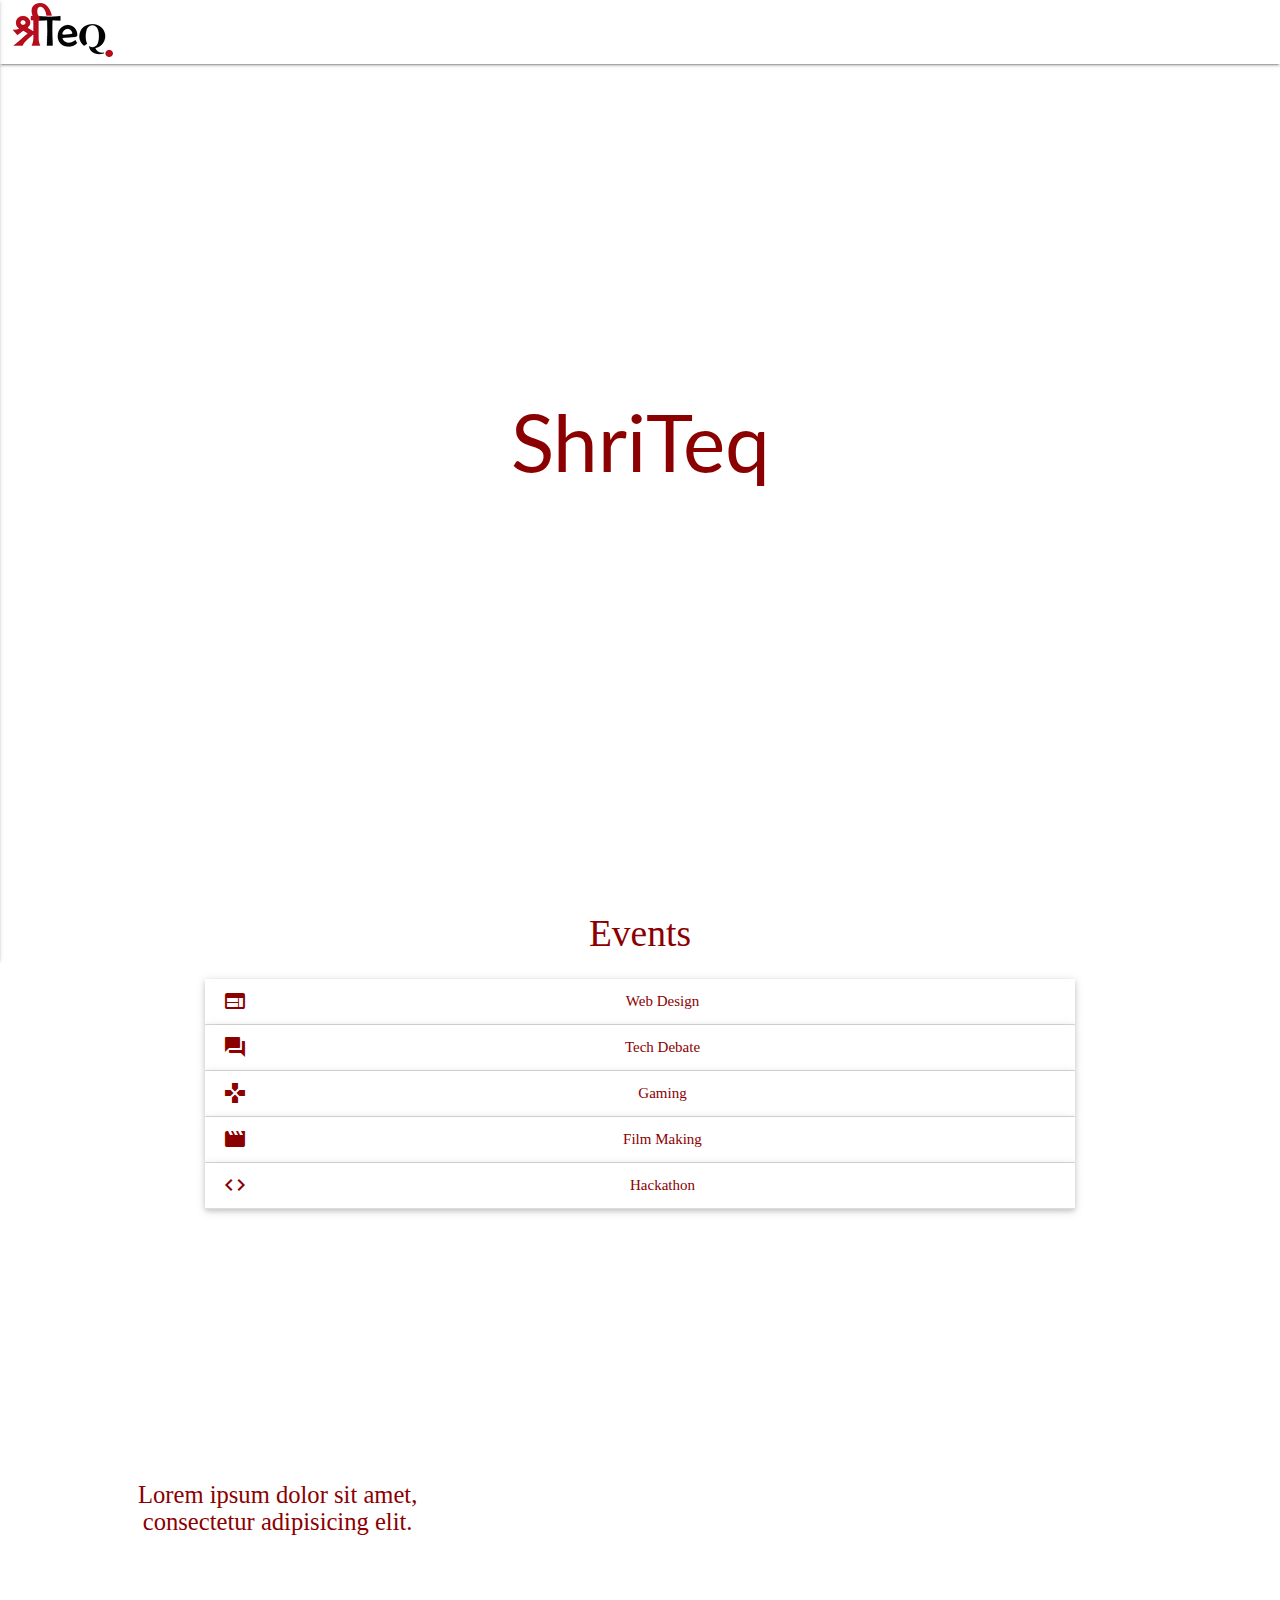
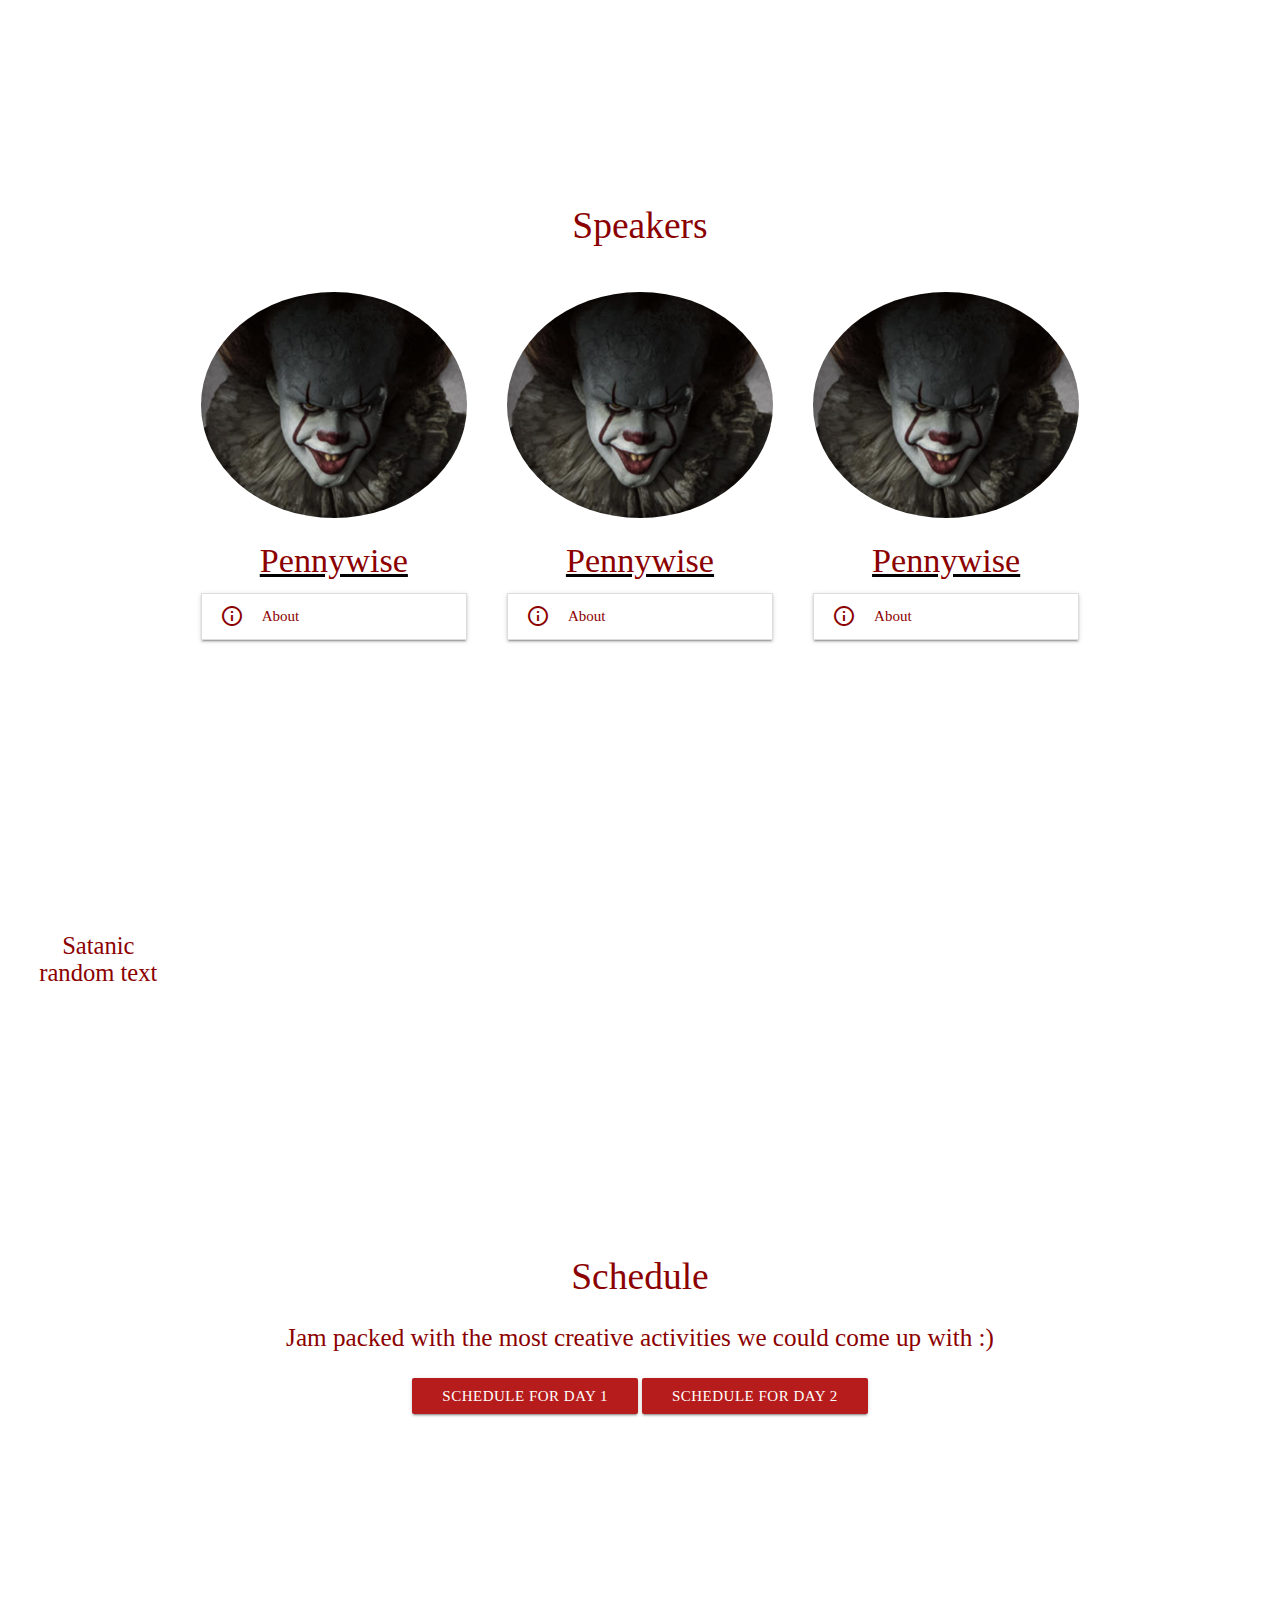
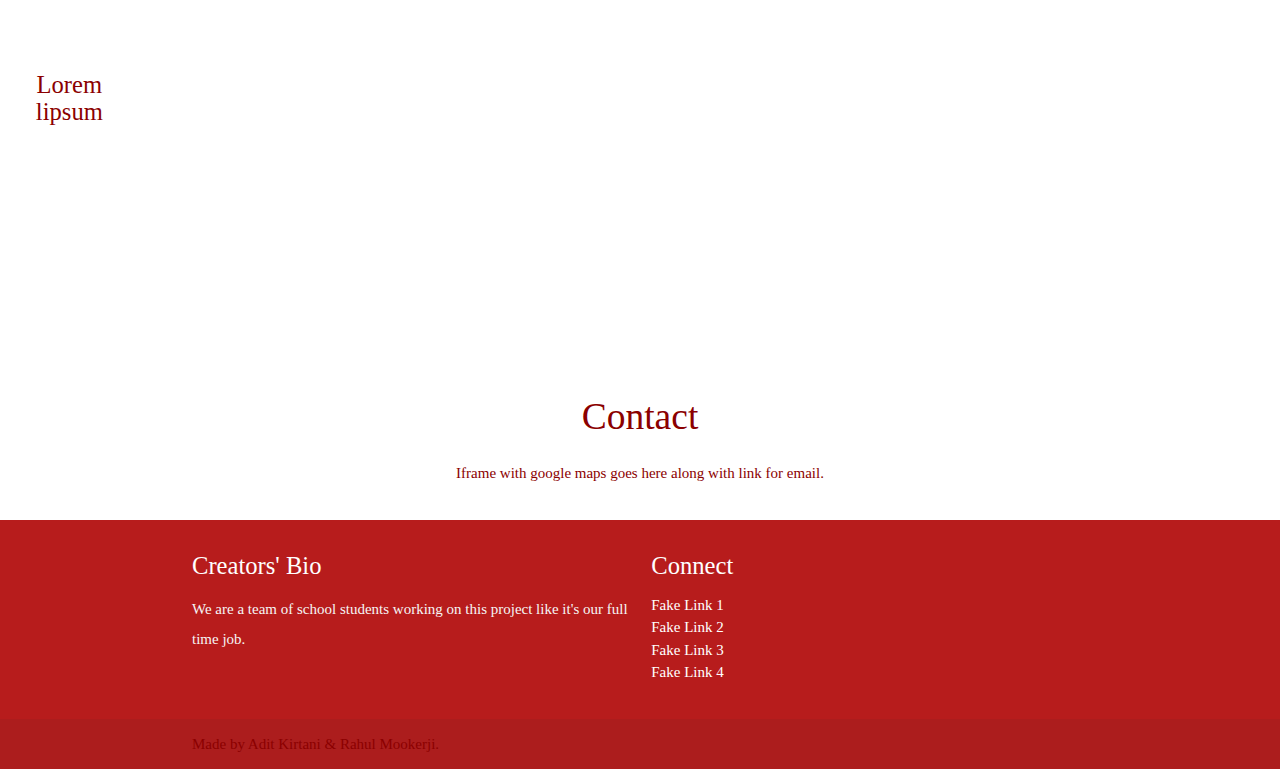
<file: new.html>
<!-- Should we have an about section where we can put some video or something? What is Kabir doing? -->
<!DOCTYPE html>
<html lang="en">
    <head>
        <meta http-equiv="Content-Type" content="text/html; charset=UTF-8"/>
        <meta name="viewport" content="width=device-width, initial-scale=1"/>
        <title>ShriTeq</title>
        <link href="https://fonts.googleapis.com/icon?family=Material+Icons" rel="stylesheet">
        <link href="css/materialize.css" type="text/css" rel="stylesheet" media="screen, projection"/>
        <link href="css/style.css" type="text/css" rel="stylesheet" media="screen,projection"/>
        <link href="https://fonts.googleapis.com/css?family=Lato:300i,400" rel="stylesheet">
    </head>
    <body>
        <style type="text/css">
        @media only screen and (min-width: 601px)
        .container {
        width: 85%;
        }

        * {
            color: #8B0000;
        }

        .beat {
            font-size: 85px;
            zoom: 150%;
        }

        .title {
            transition: all 0.2s ease-in;
        }
        </style>
        <div class="navbar-fixed">
            <nav class="white" role="navigation" id="top">
                <div class="nav-wrapper">
                    <a href="" class="brand-logo left hide-on-med-and-down" style="padding-top: 3px; padding-left: 1vw;"><img src="shriteq.png" style="height: 6vh;"></a>
                    <a href="" class="brand-logo center hide-on-large-only" style="padding-top: 7px;"><img src="shriteq.png" style="height: 6vh;"></a>
                    <ul class="right hide-on-med-and-down">
                        <li><a href="#speakers" class=".navbar-links">Speakers</a></li>
                        <li><a href="#schedule" class=".navbar-links">Schedule</a></li>
                        <li><a href="#events" class=".navbar-links">Events</a></li>
                        <li><a href="#findmepls" class=".navbar-links">Contact</a></li>
                    </ul>
                    <ul id="slide-out" class="side-nav">
                        <li><a href="#speakers" class=".navbar-links">Speakers</a></li>
                        <li><a href="#schedule" class=".navbar-links">Schedule</a></li>
                        <li><a href="#events" class=".navbar-links">Events</a></li>
                        <li><a href="#findmepls" class=".navbar-links">Contact</a></li>
                    </ul>
                    <a href="#" data-activates="slide-out" class="button-collapse left left-aligned"><i class="material-icons">menu</i></a>
                </div>
            </nav>
        </div>
        <div class="">
            <div style="padding-top: 34vh; padding-bottom: 40vh;">
                <div style="text-align: center;">
                    <h2 class="title" style="font-family: Lato; color: #8B0000; font-size: 80px;">ShriTeq</h2>
                </div>
            </div>
        </div>
        <div class="container">
            <div class="section" id="events">
                <div class="row">
                    <h1 style="text-align: center;" class=" ">Events</h1>
                    <div class="center">
                        <ul class="collapsible popout" data-collapsible="accordion">
                            <li>
                                <div class="collapsible-header">Web Design <i class="medium material-icons">web</i></div>
                                <div class="collapsible-body">Make pretty websites. Simple as that.</div>
                            </li>
                            <li>
                                <div class="collapsible-header">Tech Debate <i class="medium material-icons">forum</i></div>
                                <div class="collapsible-body">Show your persuasive and analytical skills off and maybe even win a trophy. Not if we're participating though ;)</div>
                            </li>
                            <li>
                                <div class="collapsible-header">Gaming <i class="medium material-icons">games</i></div>
                                <div class="collapsible-body">You know what to do.</div>
                            </li>
                            <li>
                                <div class="collapsible-header">Film Making <i class="medium material-icons">movie</i></div>
                                <div class="collapsible-body">Make nice movies.</div>
                            </li>
                            <li>
                                <div class="collapsible-header">Hackathon <i class="medium material-icons">code</i></div>
                                <div class="collapsible-body">Code all night and lose neurons with us at ShriTeq!</div>
                            </li>
                        </ul>
                    </div>
                </div>
            </div>
        </div>
        <div class="parallax-container valign-wrapper">
            <div class="section no-pad-bot">
                <div class="container">
                    <div class="row center">
                        <h5 class="header col s12 light">Lorem ipsum dolor sit amet, consectetur adipisicing elit.</h5>
                    </div>
                </div>
            </div>
            <div class="parallax"><img src="background2.jpg" alt="background img 2"></div>
        </div>
        <div class="container">
            <!-- Speakers' Section -->
            <div class="section" id="speakers">
                <h1 style="text-align: center;" class=" ">Speakers</h1>
                <div class="row">
                    <div class="col s12 m4 l4 hoverable" style="padding: 20px 20px 20px 20px;">
                        <div class="speaker-img">
                            <img src="penny.PNG" class="circle responsive-img">
                            <h4 style="text-align: center; text-decoration: underline black;">Pennywise</h4>
                        </div>
                        <ul class="collapsible" data-collapsible="accordion">
                            <!--TODO: Put actual speaker information in when we know who all will be there-->
                            <li>
                                <div class="collapsible-header">About <i class="medium material-icons">info_outline</i></div>
                                <div class="collapsible-body"><span>Lorem ipsum dolor sit amet, consectetur adipisicing elit, sed do eiusmod tempor incididunt ut labore et dolore magna aliqua. Ut enim ad minim veniam, quis nostrud exercitation ullamco laboris nisi ut aliquip ex ea commodo consequat.</span></div>
                            </li>
                        </ul>
                    </div>
                    <div class="col s12 m4 l4 hoverable" style="padding: 20px 20px 20px 20px;">
                        <div class="speaker-img">
                            <img src="penny.PNG" class="circle responsive-img">
                            <h4 style="text-align: center; text-decoration: underline black;">Pennywise</h4>
                        </div>
                        <ul class="collapsible" data-collapsible="accordion">
                            <li>
                                <div class="collapsible-header">About <i class="medium material-icons">info_outline</i></div>
                                <div class="collapsible-body"><span>Lorem ipsum dolor sit amet, consectetur adipisicing elit, sed do eiusmod tempor incididunt ut labore et dolore magna aliqua. Ut enim ad minim veniam, quis nostrud exercitation ullamco laboris nisi ut aliquip ex ea commodo consequat.</span></div>
                            </li>
                        </ul>
                    </div>
                    <div class="col s12 m4 l4  hoverable" style="padding: 20px 20px 20px 20px;">
                        <div class="speaker-img">
                            <img src="penny.PNG" class="circle responsive-img">
                            <h4 style="text-align: center; text-decoration: underline black;">Pennywise</h4>
                        </div>
                        <ul class="collapsible" data-collapsible="accordion">
                            <li>
                                <div class="collapsible-header">About <i class="medium material-icons">info_outline</i></div>
                                <div class="collapsible-body"><span>Lorem ipsum dolor sit amet, consectetur adipisicing elit, sed do eiusmod tempor incididunt ut labore et dolore magna aliqua. Ut enim ad minim veniam, quis nostrud exercitation ullamco laboris nisi ut aliquip ex ea commodo consequat.</span></div>
                            </li>
                        </ul>
                    </div>
                </div>
            </div>
        </div>
        <div class="parallax-container valign-wrapper">
            <div class="section no-pad-bot">
                <div class="container">
                    <div class="row center">
                        <h5 class="header col s12 light">Satanic random text</h5>
                    </div>
                </div>
            </div>
            <div class="parallax"><img src="background3.jpg" alt="Unsplashed background img 3"></div>
        </div>
        <div class="container">
            <!-- Schedule Section -->
            <div class="section">
                <div class="row">
                    <div class="col s12 center" id="schedule">
                        <h3><i class="mdi-content-send brown-text"></i></h3>
                        <h1 style="text-align: center;" class=" ">Schedule</h4>
                        <p class="flow-text">Jam packed with the most creative activities we could come up with :)</p>
                        <a href="schedule.pdf" class="btn red darken-4 waves-effect waves-dark">Schedule for Day 1</a>
                        <a href="schedule.pdf" class="btn red darken-4 waves-effect waves-dark">Schedule for Day 2</a>
                        <!--TODO: Make links to actual pdf-->
                    </div>
                </div>
            </div>
        </div>
        <div class="parallax-container valign-wrapper">
            <div class="section no-pad-bot">
                <div class="container">
                    <div class="row center">
                        <h5 class="header col s12 light">Lorem lipsum</h5>
                    </div>
                </div>
            </div>
            <div class="parallax"><img src="background1.jpg" alt="Unsplashed background img 3"></div>
        </div>
        <div class="container">
            <div class="section">
                <div class="row">
                    <h1 style="text-align: center;" class=" ">Contact</h1>
                    <div class="center" id="findmepls">
                        Iframe with google maps goes here along with link for email.
                        <!--TODO: Add Google Maps functionality-->
                    </div>
                </div>
            </div>
        </div>
        <footer class="page-footer red darken-4">
            <div class="container">
                <!-- I don't know what to put here -->
                <div class="row">
                    <div class="col l6 s12">
                        <h5 class="white-text">Creators' Bio</h5>
                        <p class="grey-text text-lighten-4">We are a team of school students working on this project like it's our full time job.</p>
                    </div>
                    <div class="col l6 s12">
                        <h5 class="white-text">Connect</h5>
                        <ul>
                            <li><a class="white-text" href="#!">Fake Link 1</a></li>
                            <li><a class="white-text" href="#!">Fake Link 2</a></li>
                            <li><a class="white-text" href="#!">Fake Link 3</a></li>
                            <li><a class="white-text" href="#!">Fake Link 4</a></li>
                        </ul>
                    </div>
                </div>
            </div>
            <div class="footer-copyright">
                <div class="container">
                    Made by Adit Kirtani &amp; Rahul Mookerji.
                </div>
            </div>
        </footer>
        <!--  Scripts-->
        <script src="https://code.jquery.com/jquery-2.1.1.min.js"></script>
        <script src="js/materialize.js"></script>
        <script src="js/init.js"></script>
        <script>
            $("a").on('click', function(event) {
                if (this.hash !== "") {
                    event.preventDefault();
                    var hash = this.hash;
                    $('html, body').animate({scrollTop: $(hash).offset().top}, 800, function(){
                        window.location.hash = hash;
                    });
                }
            });
        </script>
        <script>
            home.sideNav = function() {
                $('.button-collapse').sideNav({
                    menuWidth     : 300,
                    edge          : 'right',
                    closeOnClick  : true,
                });
            }
        </script>

        <script>
            var menu_id = $("#"+ $('.button-collapse').attr('data-activates'));
            menu_id.css('width', '240px');
            menu_id.css('right', '');
            menu_id.css('left', '');
        </script>

        <script>
            $(document).ready( function() {
                setInterval(function(){ 
                    $('.title').toggleClass('beat');
                }, 1000);
                
            });
        </script>
    </body>
</html>
</file>
<file: css/style.css>
.preloader-background {
	display: flex;
	align-items: center;
	justify-content: center;
	background-color: #000;
	position: fixed;
	z-index: 100;
	top: 0;
	left: 0;
	right: 0;
	bottom: 0;
}

@media (max-width: 767px) {
	.row .col {
		float: none;
		margin-bottom: 2rem;
	}
	.modal-content {
		width: 90%;
		margin: 1rem !important;
	}
}

/* Navbar Logo media queries */

h1 {
	text-align: center;
	font-size: 2.5rem;
}

* {
	font-family: "Montserrat";
	font-size: 1rem;
}

p {
	line-height: 2rem;
}

.button-collapse {
	color: #000000;
}

#red-bg {
	color: rgb(183, 28, 28);
}

#red-bg:hover {
	color: white;
	background-color: rgb(183, 28, 28);
}

#speaker-img {
	margin-left: auto;
	margin-right: auto;
	display: block;
}

.text-cen {
	text-align: center;
}

#map {
	padding: 1%;
	padding-bottom: 2%;
}

#contact-card {
	padding-bottom: 2%;
}

.intro-button {
	border: 1px red solid;
	border-radius: 5px;
	background: none;
	font-size: 1.6rem;
	padding: 6px;
	margin: 10px;
	transition: color 0.5s;
	transition: background-color 0.5s;
}

.intro-button:hover {
	background-color: red;
	color: white;
}

.banner {
	font-size: 2rem;
	line-height: 1;
	font-family: 'Lato', sans-serif;
	position: absolute;
	top: 10%;
	left: 50%;
	-webkit-transform: translate(-50%, -50%);
	transform: translate(-50%, -50%);
	margin: 0;
	text-decoration: none;
	color: #000;
}

#hr {
	margin-left: 30px;
	margin-right: 30px;
}

@keyframes slideInLeft {
	from {
		transform: translate3d(-100%, 0, 0);
    	visibility: visible;
  	}

	to {
		transform: translate3d(0, 0, 0);
	}
}

.slideInLeft {
	animation-name: slideInLeft;
}

.animated {
	animation-duration: 1s;
	animation-fill-mode: both;
}

.card-title {
	font-size: 1.35rem !important;
}

.card-action > a {
	font-size: 1rem !important;
}

.card-button {
	margin-top: 3%;
}

.background {
	background-image: url(http://www.shriteq.org/2016/bg1.png);
	background-size: cover;
	background-repeat: no-repeat;
	background-position: center;
	width: 100vw;
	height: 100vh;
	overflow: hidden;
	margin-right: 50%;
}

.details {
	color: black;
}


.navbar {
	z-index: 20;
}

.bounce {
	position: relative;
	height: 50px;
	width: 50px;
	-webkit-animation: bounce 1s infinite;
}

@-webkit-keyframes bounce {
  0%       { bottom:5px; }
  25%, 75% { bottom:15px; }
  50%      { bottom:20px; }
  100%     {bottom:0;}
}

#school-link:hover {
	border-bottom: 1px white solid;
}

.prev-btn {
	position: relative;
	margin-bottom: 200px;
}

.header-unit {
    height: 90vh;
    border: 2px solid #000;
    border-right:none;
    border-left: none;
    position: relative;
    padding: 20px;
}
#video-container {
    position: absolute;
}
#video-container {
    top:0%;
    left:0%;
    height:100%;
    width:100%;
    overflow: hidden;
}
video {
    position:absolute;
    z-index:0;
}
video.fillWidth {
    width: 100%;
}
</file>
